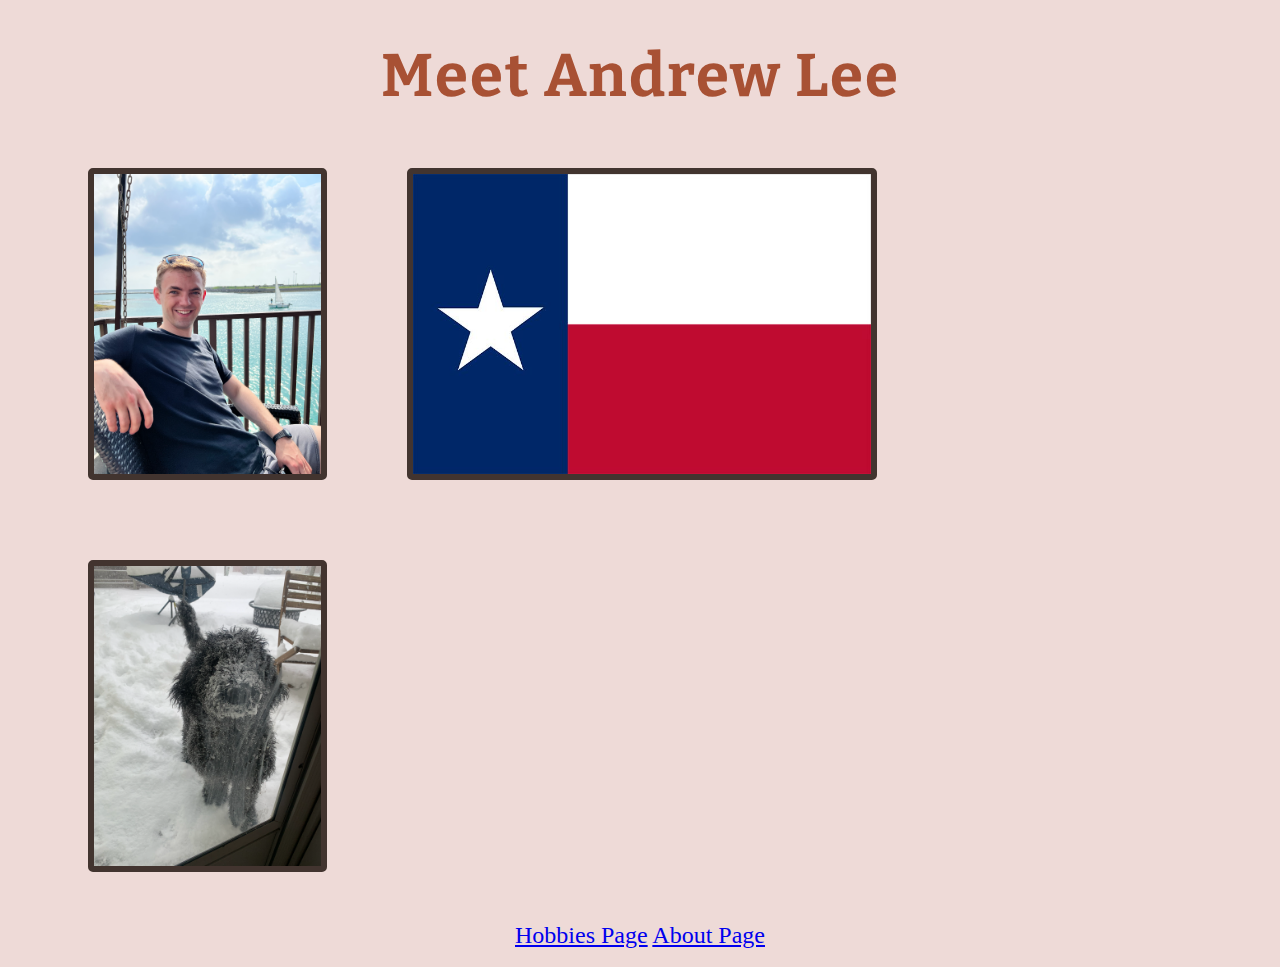
<file: index.html>
<!-- Marissa Lee-->
<!--Landing page-->
<!DOCTYPE html>
<html lang="en">
<head>
	<title> BioSite</title>
	<link href="site.css" type="text/css"
	rel="stylesheet" />
	<link rel="preconnect" href="https://fonts.googleapis.com">
	<link rel="preconnect" href="https://fonts.gstatic.com" crossorigin>
	<link href="https://fonts.googleapis.com/css2?family=Bitter:wght@300&display=swap" rel="stylesheet">
</head>
<body>
	<h1>Meet Andrew Lee</h1>
	<div id="image1">
		<figure>
			<img src="images/profilepic.jpeg" alt="Picture of Andrew">
		</figure>
	</div>
	<div id="image2">
		<figure>
			<img src="images/texas.jpeg" alt="Texas">
		</figure>
	</div>
	<div id="image3">
		<figure>
			<img src="images/puppy.jpeg" alt="Sammy">
		</figure>
	</div>
	<div id="links">
		<a href="hobbies.html">Hobbies Page</a>
		<a href="about.html">About Page</a>
	</div>
</body>
</html>
</file>
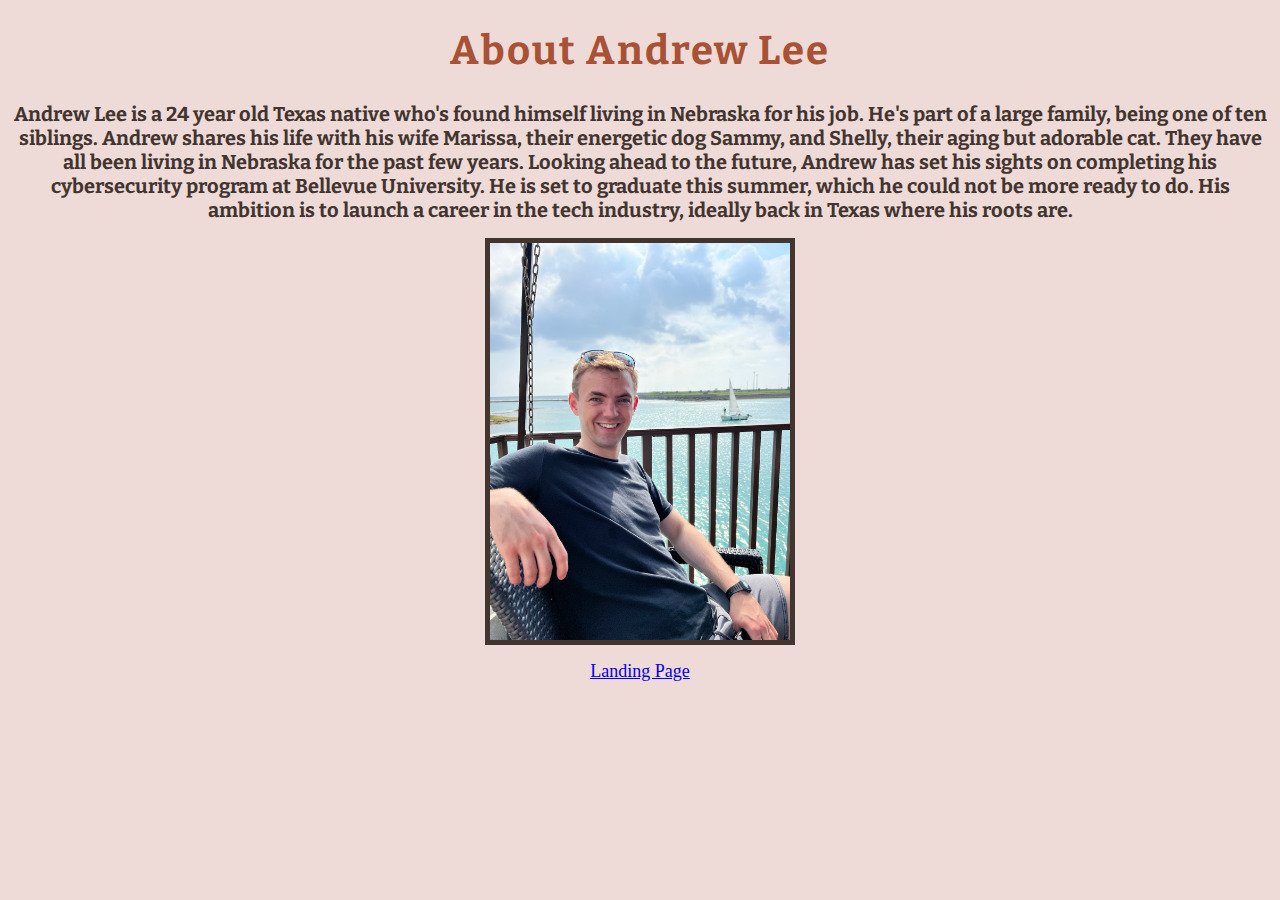
<file: about.html>
<!-- Marissa Lee-->
<!--About page-->
<!DOCTYPE html>
<html lang="en">
<head>
<title> BioSite</title>
	<link href="about.css" type="text/css"
	rel="stylesheet" />
	<link rel="preconnect" href="https://fonts.googleapis.com">
	<link rel="preconnect" href="https://fonts.gstatic.com" crossorigin>
	<link href="https://fonts.googleapis.com/css2?family=Bitter:wght@300&display=swap" rel="stylesheet">
</head>
<body>
<h1>About Andrew Lee</h1>
<h2>Andrew Lee is a 24 year old Texas native who's found himself living in Nebraska for his job.He's part of a large family, being one of ten siblings. Andrew shares his life with his wifeMarissa, their energetic dog Sammy, and Shelly, their aging but adorable cat. They have allbeen living in Nebraska for the past few years. Looking ahead to the future, Andrew has set his sights on completing his cybersecurityprogram at Bellevue University. He is set to graduate this summer, which he could not be moreready to do. His ambition is to launch a career in the tech industry, ideally back in Texaswhere his roots are.</h2>

	<div id="image1">
		<figure>
			<img src="images/profilepic.jpeg" alt="Picture of Andrew">
		</figure>
	</div>
<div id="link">
<a href="https://mkell6.github.io/bioSite/">Landing Page</a>
</div>
</body>
</html>
</file>
<file: site.css>
/* Marissa Lee */
/* Landing Page */

html {
	background-color: #eedad7;}
h1 {
	color: #A85134;
	font-size: 60px;
	font-family: 'Bitter', serif;
	text-align: center;
	letter-spacing: 2px;
	margin-bottom: 16px;
	text-shadow: 2px 2px 4pc rgba(0, 0, 0, 0.5;)} /* make the title more eye-catching than before */

#image1 img, #image2 img, #image3 img {
	max-width: 500px;
	max-height: 300px;
	float: left;
	margin: 40px;
	border: 6px solid #42342f;
	border-radius: 5px;} 

#links {
	font-size: 24px;
	clear: both; /*place links below photos */
	text-align: center;
	padding: 10px;}

#links a:hover {
	color: #764b3d;}

#links a:visited {
	color: #332f2d;}
</file>
<file: about.css>
/* Marissa Lee */
/* About Page */

html {
	background-color: #eedad7;}

h1 {
	color: #A85134;
	font-size: 40px;
	font-family: 'Bitter', serif;
	text-align: center;
	letter-spacing: 2px;
	text-shadow: 2px 2px 4pc rgba(0, 0, 0, 0.5;)}
h2 {
	color: #42342f;
	font-size: 20px;
	font-family: 'Bitter', serif;
	text-align: center;}

#image1 img {
	max-width: 300px;
	max-height: 500px;
	display: block;
    	margin-left: auto;
    	margin-right: auto;
	border: 5px solid #42342f;}

#link {
	text-align: center;
	font-size: 18px}

#link a:visited {
	color: #754a3c;}
</file>
